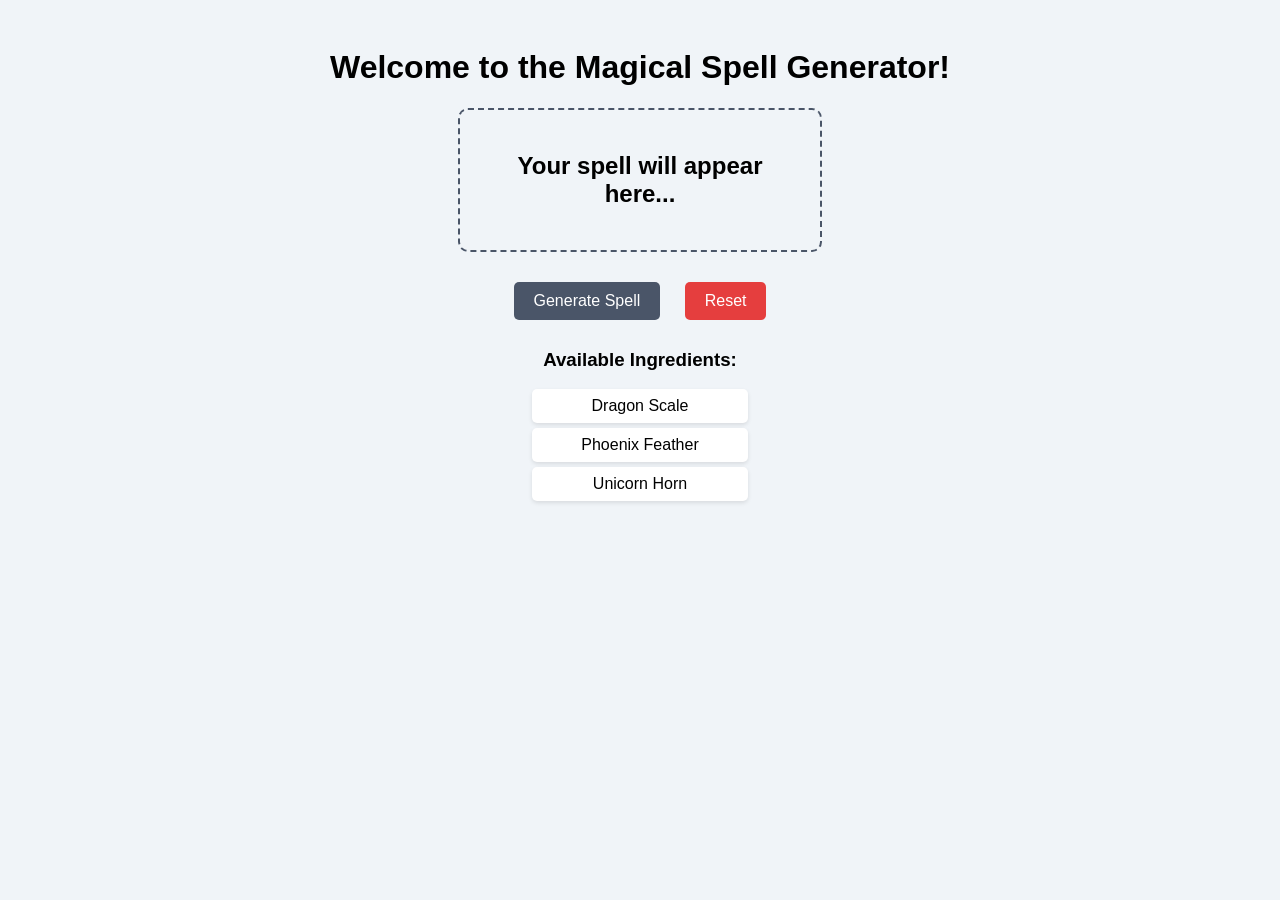
<file: week8_ex01_dom_spell_generator.html>
<!doctype html>
<html lang="en">
  <head>
    <meta charset="UTF-8" />
    <meta name="viewport" content="width=device-width, initial-scale=1.0" />
    <title>Magical Spell Generator</title>
    <style>
      body {
        font-family: "Segoe UI", Tahoma, Geneva, Verdana, sans-serif;
        text-align: center;
        background-color: #f0f4f8;
        padding: 20px;
      }
      #spellArea {
        margin: 20px auto;
        padding: 30px;
        width: 300px;
        min-height: 80px;
        border: 2px dashed #4a5568;
        border-radius: 10px;
        font-size: 1.5rem;
        font-weight: bold;
        display: flex;
        align-items: center;
        justify-content: center;
        transition: background-color 0.5s ease;
      }
      button {
        padding: 10px 20px;
        font-size: 1rem;
        margin: 10px;
        cursor: pointer;
        border-radius: 5px;
        border: none;
        background-color: #4a5568;
        color: white;
        transition: opacity 0.2s;
      }
      button:hover {
        opacity: 0.9;
      }
      #resetButton {
        background-color: #e53e3e;
      }
      ul {
        list-style-type: none;
        padding: 0;
      }
      li {
        background: #fff;
        margin: 5px auto;
        padding: 8px;
        width: 200px;
        border-radius: 5px;
        box-shadow: 0 2px 4px rgba(0, 0, 0, 0.1);
      }
    </style>
  </head>
  <body>
    <h1>Welcome to the Magical Spell Generator!</h1>
    <div id="spellArea">Your spell will appear here...</div>

    <button id="generateButton">Generate Spell</button>
    <button id="resetButton">Reset</button>
    <h3>Available Ingredients:</h3>
    <ul id="ingredientsList">
      <li>Dragon Scale</li>
      <li>Phoenix Feather</li>
      <li>Unicorn Horn</li>
    </ul>

    <script>
      // DOM Elements
      const generateButton = document.getElementById("generateButton");
      const resetButton = document.getElementById("resetButton");
      const spellArea = document.getElementById("spellArea");
      const ingredientsItems = document.querySelectorAll("#ingredientsList li");

      // Helper function to generate a random RGB color (Task 4)
      function getRandomColor() {
        const r = Math.floor(Math.random() * 156) + 100; // Keeping them a bit lighter/pastel
        const g = Math.floor(Math.random() * 156) + 100;
        const b = Math.floor(Math.random() * 156) + 100;
        return `rgb(${r}, ${g}, ${b})`;
      }

      // Task 3 & 5: Make the Button Work with a Countdown
      generateButton.addEventListener("click", () => {
        // Disable button during countdown to prevent overlapping clicks
        generateButton.disabled = true;

        let countdown = 3;
        spellArea.style.backgroundColor = "#e2e8f0"; // Neutral color during countdown
        spellArea.innerText = countdown;

        const timer = setInterval(() => {
          countdown--;
          if (countdown > 0) {
            spellArea.innerText = countdown;
          } else {
            clearInterval(timer);

            // Task 3: Randomly select an ingredient
            const randomIndex = Math.floor(
              Math.random() * ingredientsItems.length,
            );
            const chosenIngredient = ingredientsItems[randomIndex].innerText;

            // Display the spell
            spellArea.innerText = `✨ Conjured: ${chosenIngredient}! ✨`;

            // Task 4: Change background color
            spellArea.style.backgroundColor = getRandomColor();

            // Re-enable button
            generateButton.disabled = false;
          }
        }, 1000);
      });

      // Task 6: Reset Button Functionality
      resetButton.addEventListener("click", () => {
        spellArea.innerText = "Your spell will appear here...";
        spellArea.style.backgroundColor = ""; // Resets to default CSS background
        generateButton.disabled = false;
      });
    </script>
  </body>
</html>
</file>
